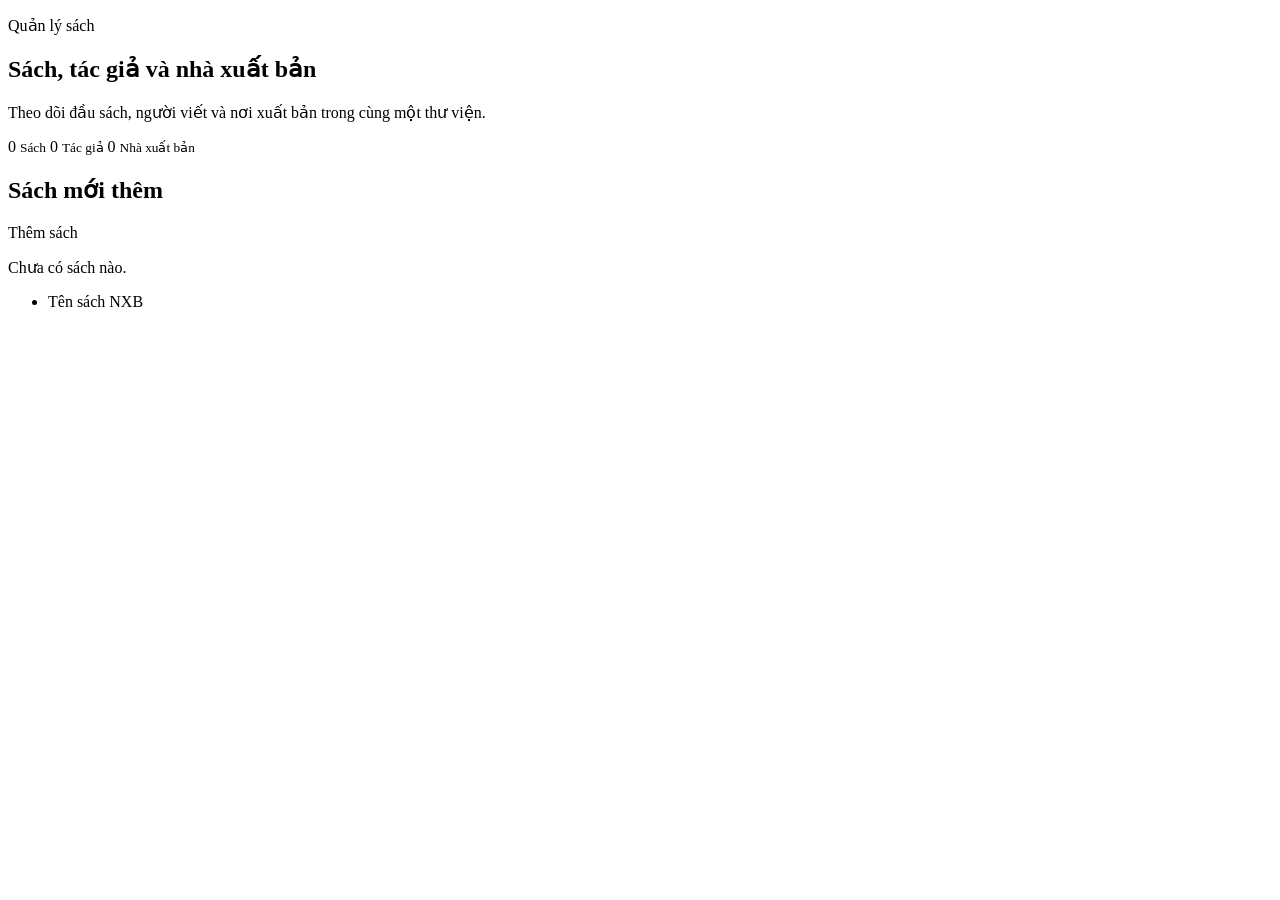
<file: src/main/resources/templates/index.html>
<!DOCTYPE html>
<html lang="vi" xmlns:th="http://www.thymeleaf.org">
<head th:replace="~{fragments/layout :: head(${pageTitle})}"></head>
<body>
<header th:replace="~{fragments/layout :: header}"></header>
<main id="content" class="container">
    <div th:replace="~{fragments/layout :: alerts}"></div>
    <section class="hero">
        <p class="eyebrow">Quản lý sách</p>
        <h1>Sách, tác giả và nhà xuất bản</h1>
        <p class="lead">Theo dõi đầu sách, người viết và nơi xuất bản trong cùng một thư viện.</p>
    </section>

    <section class="stats" aria-label="Thống kê">
        <a class="stat" th:href="@{/books}">
            <span th:text="${bookCount}">0</span>
            <small>Sách</small>
        </a>
        <a class="stat" th:href="@{/authors}">
            <span th:text="${authorCount}">0</span>
            <small>Tác giả</small>
        </a>
        <a class="stat" th:href="@{/publishers}">
            <span th:text="${publisherCount}">0</span>
            <small>Nhà xuất bản</small>
        </a>
    </section>

    <section class="panel">
        <div class="panel-head">
            <h2>Sách mới thêm</h2>
            <a class="btn" th:href="@{/books/new}">Thêm sách</a>
        </div>
        <p class="empty" th:if="${books.isEmpty()}">Chưa có sách nào.</p>
        <ul class="recent" th:if="${!books.isEmpty()}">
            <li th:each="book : ${books}">
                <a th:href="@{/books/{id}(id=${book.id})}" th:text="${book.name}">Tên sách</a>
                <span th:text="${book.publisher != null ? book.publisher.name : 'Chưa có nhà xuất bản'}">NXB</span>
            </li>
        </ul>
    </section>
</main>
</body>
</html>
</file>
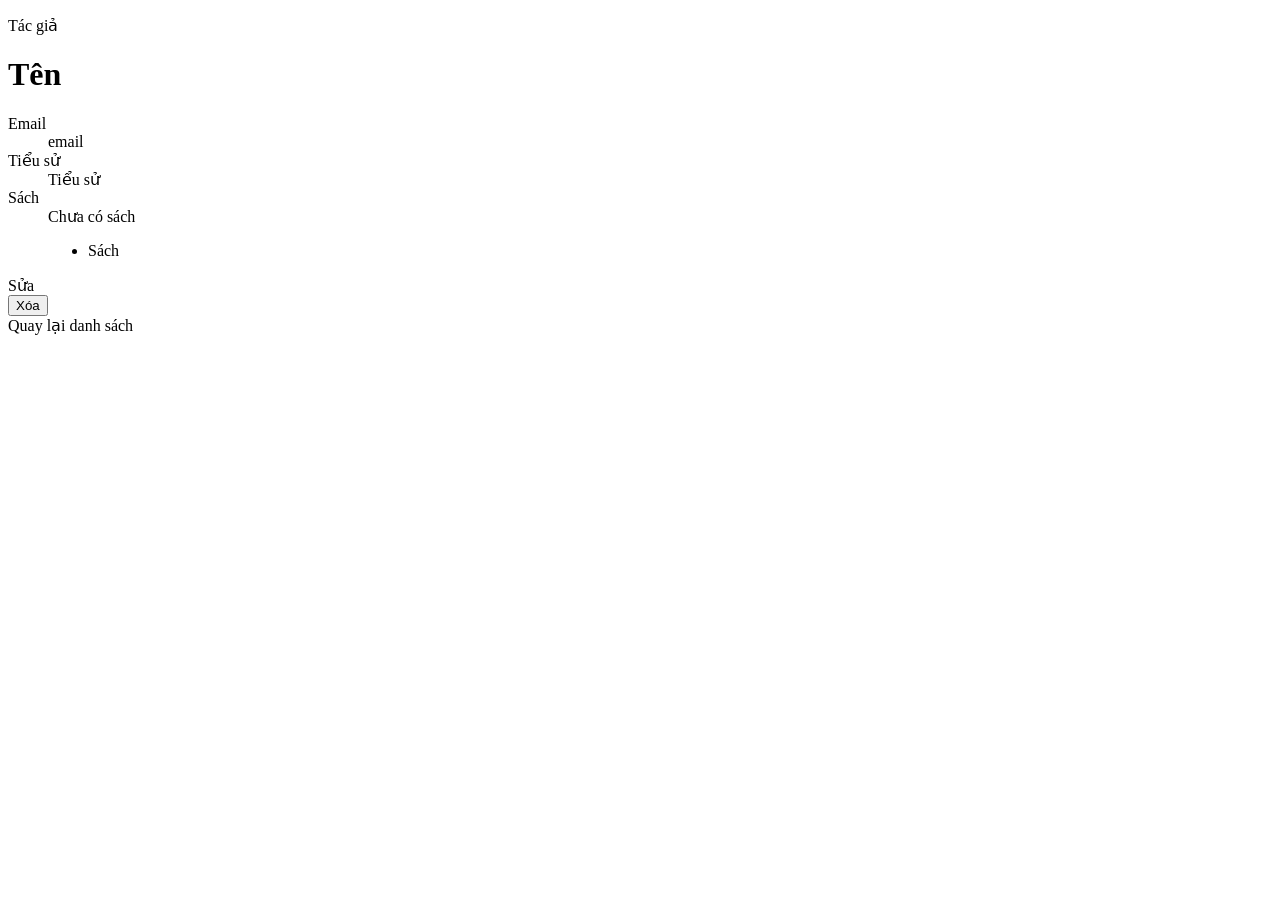
<file: src/main/resources/templates/authors/detail.html>
<!DOCTYPE html>
<html lang="vi" xmlns:th="http://www.thymeleaf.org">
<head th:replace="~{fragments/layout :: head(${pageTitle})}"></head>
<body>
<header th:replace="~{fragments/layout :: header}"></header>
<main id="content" class="container narrow">
    <div th:replace="~{fragments/layout :: alerts}"></div>
    <p class="eyebrow">Tác giả</p>
    <h1 th:text="${author.name}">Tên</h1>
    <dl class="detail">
        <div>
            <dt>Email</dt>
            <dd><a th:href="'mailto:' + ${author.email}" th:text="${author.email}">email</a></dd>
        </div>
        <div>
            <dt>Tiểu sử</dt>
            <dd th:text="${author.authorProfile != null ? author.authorProfile.bio : 'Chưa có tiểu sử'}">Tiểu sử</dd>
        </div>
        <div>
            <dt>Sách</dt>
            <dd>
                <span th:if="${author.books == null or author.books.isEmpty()}">Chưa có sách</span>
                <ul th:if="${author.books != null and !author.books.isEmpty()}">
                    <li th:each="book : ${author.books}">
                        <a th:href="@{/books/{id}(id=${book.id})}" th:text="${book.name}">Sách</a>
                    </li>
                </ul>
            </dd>
        </div>
    </dl>
    <div class="form-actions">
        <a class="btn" th:href="@{/authors/{id}/edit(id=${author.id})}">Sửa</a>
        <form th:action="@{/authors/{id}/delete(id=${author.id})}" method="post" onsubmit="return confirm('Xóa tác giả này? Các sách vẫn được giữ lại.');">
            <button type="submit" class="btn danger">Xóa</button>
        </form>
        <a th:href="@{/authors}">Quay lại danh sách</a>
    </div>
</main>
</body>
</html>
</file>
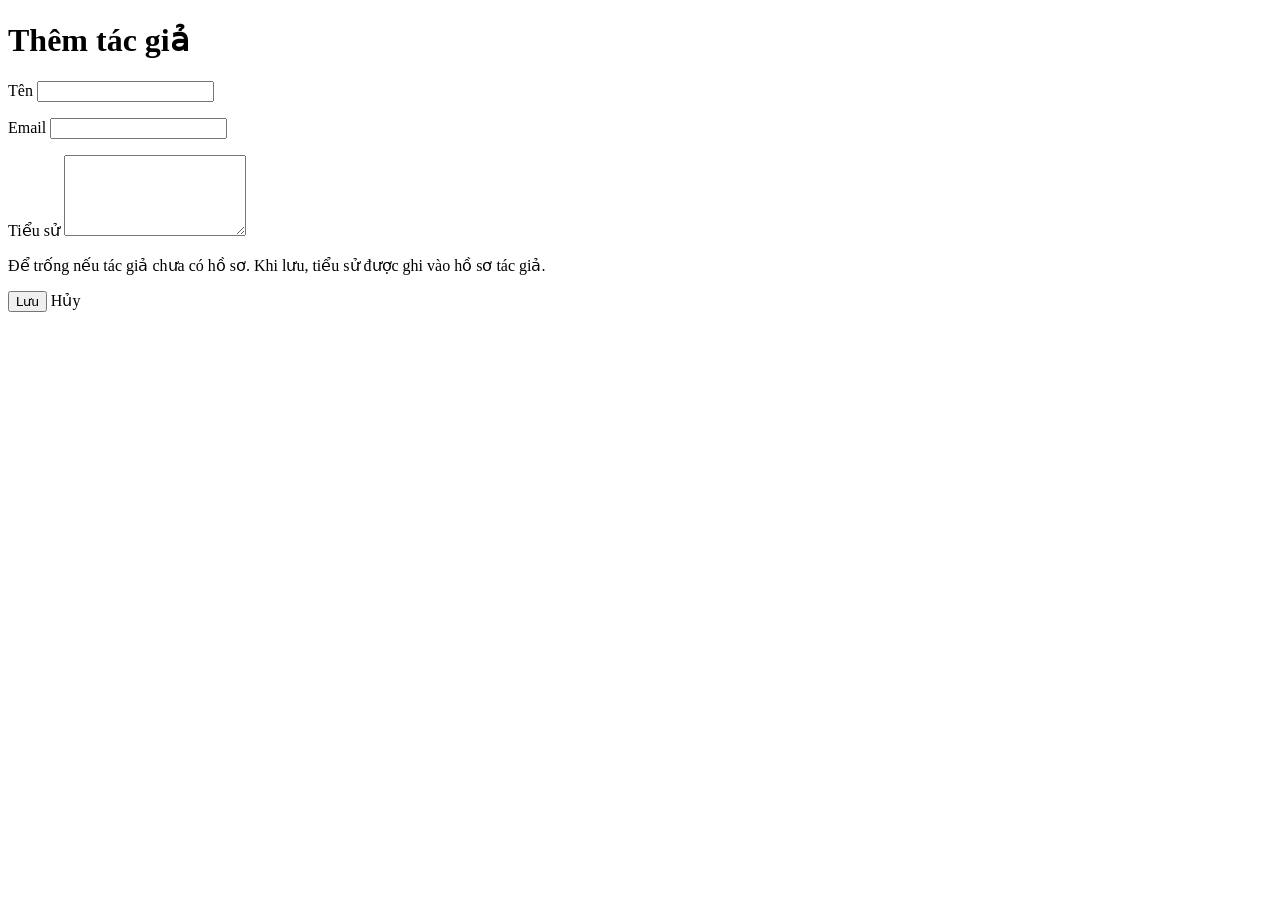
<file: src/main/resources/templates/authors/form.html>
<!DOCTYPE html>
<html lang="vi" xmlns:th="http://www.thymeleaf.org">
<head th:replace="~{fragments/layout :: head(${pageTitle})}"></head>
<body>
<header th:replace="~{fragments/layout :: header}"></header>
<main id="content" class="container narrow">
    <div th:replace="~{fragments/layout :: alerts}"></div>
    <h1 th:text="${pageTitle}">Thêm tác giả</h1>
    <form class="card" th:action="@{/authors}" th:object="${authorForm}" method="post">
        <input type="hidden" th:field="*{id}">
        <label for="name">Tên</label>
        <input id="name" type="text" th:field="*{name}" th:classappend="${#fields.hasErrors('name')} ? 'invalid'" required>
        <p class="field-error" th:if="${#fields.hasErrors('name')}" th:errors="*{name}"></p>

        <label for="email">Email</label>
        <input id="email" type="email" th:field="*{email}" th:classappend="${#fields.hasErrors('email')} ? 'invalid'" required>
        <p class="field-error" th:if="${#fields.hasErrors('email')}" th:errors="*{email}"></p>

        <label for="bio">Tiểu sử</label>
        <textarea id="bio" rows="5" th:field="*{bio}" th:classappend="${#fields.hasErrors('bio')} ? 'invalid'"></textarea>
        <p class="hint">Để trống nếu tác giả chưa có hồ sơ. Khi lưu, tiểu sử được ghi vào hồ sơ tác giả.</p>
        <p class="field-error" th:if="${#fields.hasErrors('bio')}" th:errors="*{bio}"></p>

        <div class="form-actions">
            <button type="submit" class="btn">Lưu</button>
            <a th:href="@{/authors}">Hủy</a>
        </div>
    </form>
</main>
</body>
</html>
</file>
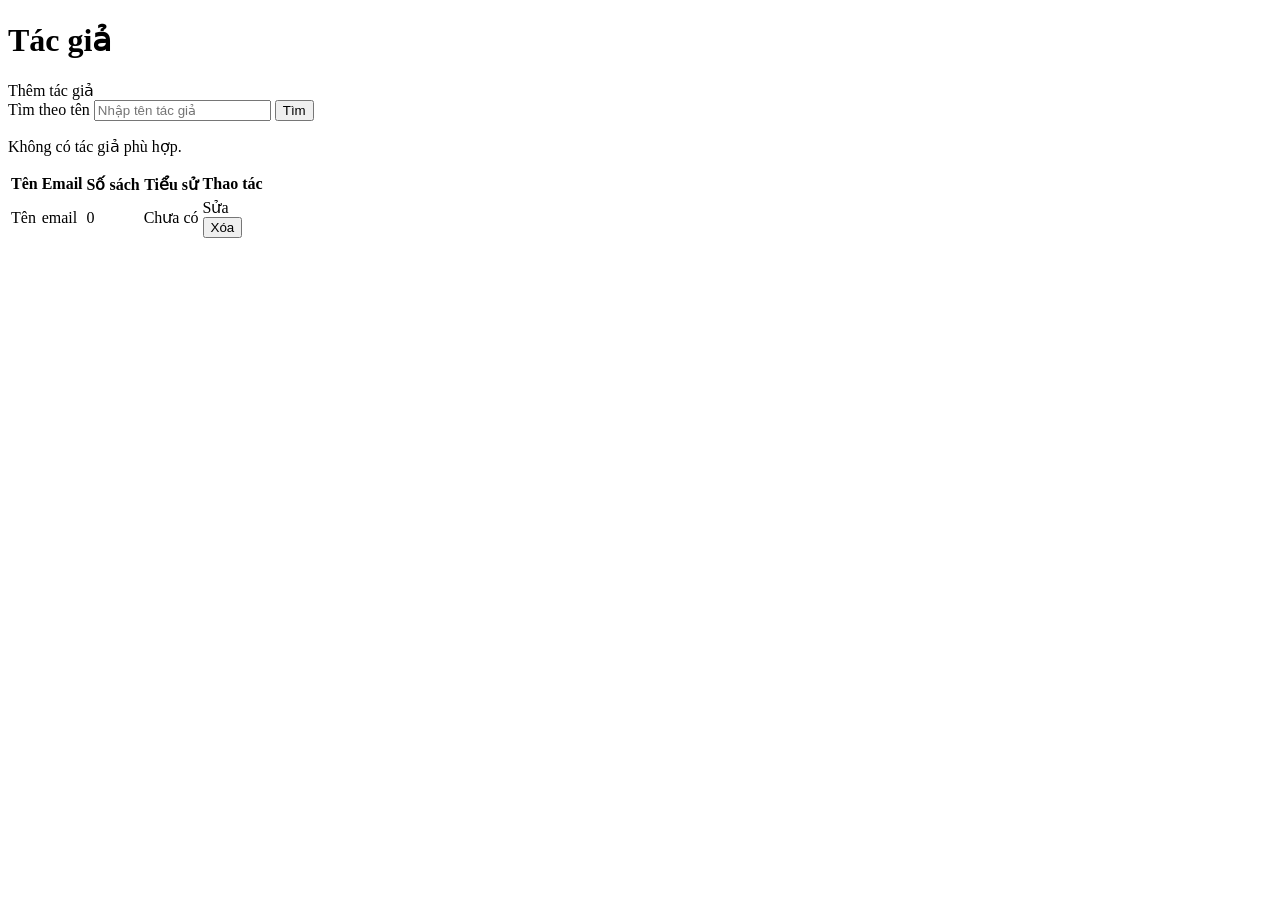
<file: src/main/resources/templates/authors/list.html>
<!DOCTYPE html>
<html lang="vi" xmlns:th="http://www.thymeleaf.org">
<head th:replace="~{fragments/layout :: head(${pageTitle})}"></head>
<body>
<header th:replace="~{fragments/layout :: header}"></header>
<main id="content" class="container">
    <div th:replace="~{fragments/layout :: alerts}"></div>
    <div class="panel-head">
        <h1>Tác giả</h1>
        <a class="btn" th:href="@{/authors/new}">Thêm tác giả</a>
    </div>
    <form class="search" th:action="@{/authors}" method="get">
        <label for="q">Tìm theo tên</label>
        <input id="q" type="search" name="q" th:value="${keyword}" placeholder="Nhập tên tác giả">
        <button type="submit">Tìm</button>
    </form>
    <p class="empty" th:if="${authors.isEmpty()}">Không có tác giả phù hợp.</p>
    <div class="table-wrap" th:if="${!authors.isEmpty()}">
        <table>
            <thead>
            <tr>
                <th>Tên</th>
                <th>Email</th>
                <th>Số sách</th>
                <th>Tiểu sử</th>
                <th>Thao tác</th>
            </tr>
            </thead>
            <tbody>
            <tr th:each="author : ${authors}">
                <td><a th:href="@{/authors/{id}(id=${author.id})}" th:text="${author.name}">Tên</a></td>
                <td th:text="${author.email}">email</td>
                <td th:text="${author.books != null ? author.books.size() : 0}">0</td>
                <td th:text="${author.authorProfile != null ? 'Đã có' : 'Chưa có'}">Chưa có</td>
                <td class="actions">
                    <a th:href="@{/authors/{id}/edit(id=${author.id})}">Sửa</a>
                    <form th:action="@{/authors/{id}/delete(id=${author.id})}" method="post" onsubmit="return confirm('Xóa tác giả này? Các sách vẫn được giữ lại.');">
                        <button type="submit" class="link danger">Xóa</button>
                    </form>
                </td>
            </tr>
            </tbody>
        </table>
    </div>
</main>
</body>
</html>
</file>
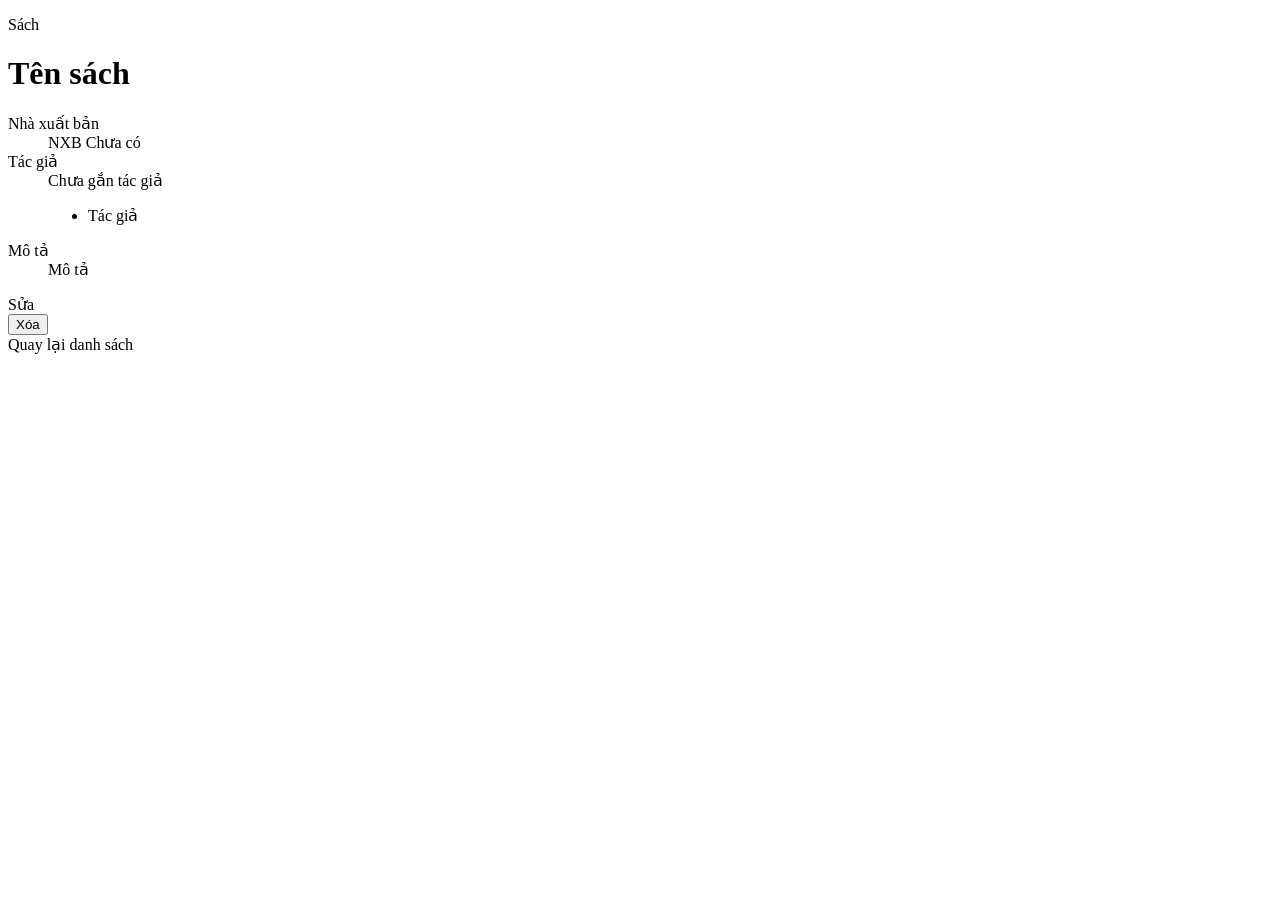
<file: src/main/resources/templates/books/detail.html>
<!DOCTYPE html>
<html lang="vi" xmlns:th="http://www.thymeleaf.org">
<head th:replace="~{fragments/layout :: head(${pageTitle})}"></head>
<body>
<header th:replace="~{fragments/layout :: header}"></header>
<main id="content" class="container narrow">
    <div th:replace="~{fragments/layout :: alerts}"></div>
    <p class="eyebrow">Sách</p>
    <h1 th:text="${book.name}">Tên sách</h1>
    <dl class="detail">
        <div>
            <dt>Nhà xuất bản</dt>
            <dd>
                <a th:if="${book.publisher != null}" th:href="@{/publishers/{id}(id=${book.publisher.id})}" th:text="${book.publisher.name}">NXB</a>
                <span th:if="${book.publisher == null}">Chưa có</span>
            </dd>
        </div>
        <div>
            <dt>Tác giả</dt>
            <dd>
                <span th:if="${book.authors == null or book.authors.isEmpty()}">Chưa gắn tác giả</span>
                <ul th:if="${book.authors != null and !book.authors.isEmpty()}">
                    <li th:each="author : ${book.authors}">
                        <a th:href="@{/authors/{id}(id=${author.id})}" th:text="${author.name}">Tác giả</a>
                    </li>
                </ul>
            </dd>
        </div>
        <div>
            <dt>Mô tả</dt>
            <dd th:text="${book.description != null and !#strings.isEmpty(book.description) ? book.description : 'Chưa có mô tả'}">Mô tả</dd>
        </div>
    </dl>
    <div class="form-actions">
        <a class="btn" th:href="@{/books/{id}/edit(id=${book.id})}">Sửa</a>
        <form th:action="@{/books/{id}/delete(id=${book.id})}" method="post" onsubmit="return confirm('Xóa sách này?');">
            <button type="submit" class="btn danger">Xóa</button>
        </form>
        <a th:href="@{/books}">Quay lại danh sách</a>
    </div>
</main>
</body>
</html>
</file>
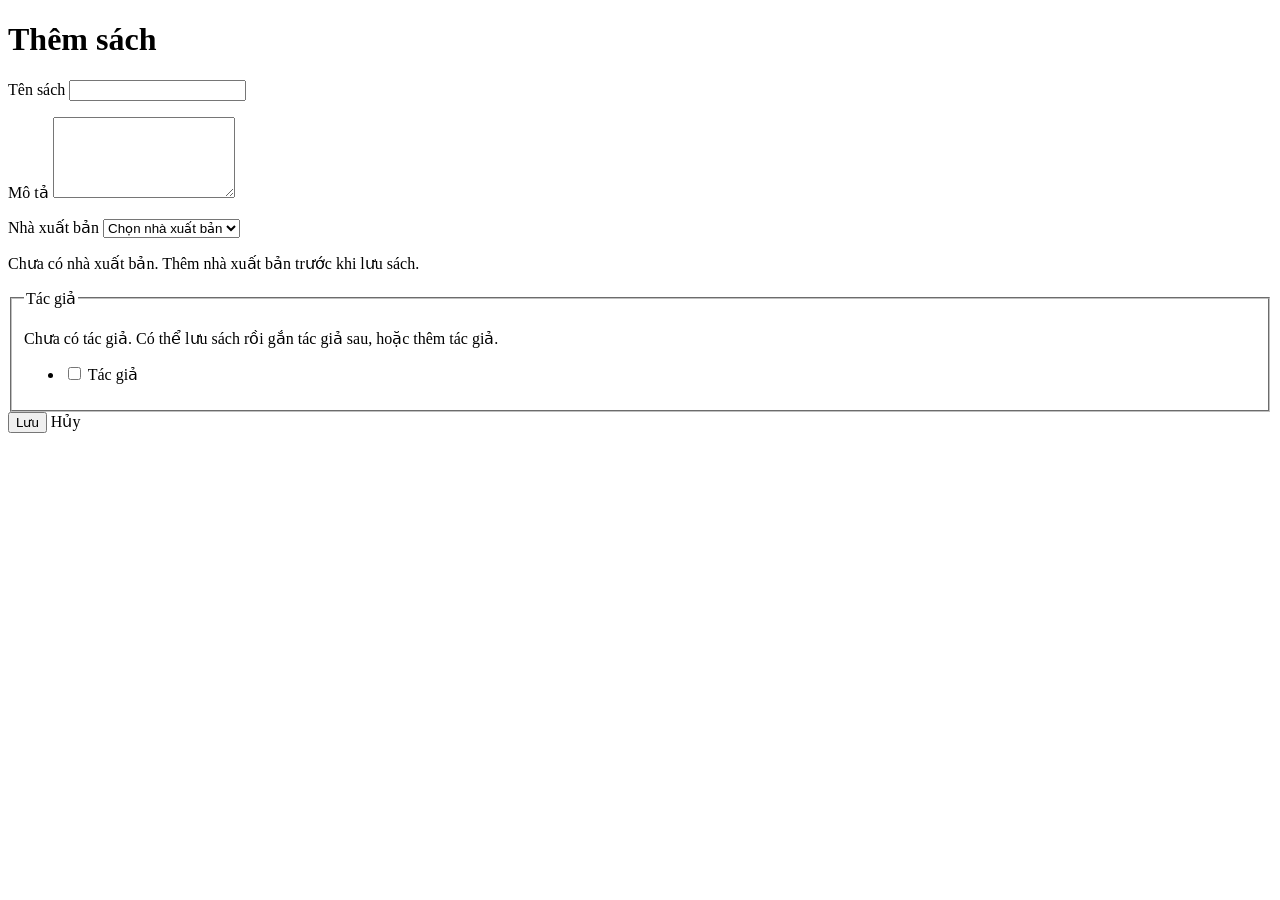
<file: src/main/resources/templates/books/form.html>
<!DOCTYPE html>
<html lang="vi" xmlns:th="http://www.thymeleaf.org">
<head th:replace="~{fragments/layout :: head(${pageTitle})}"></head>
<body>
<header th:replace="~{fragments/layout :: header}"></header>
<main id="content" class="container narrow">
    <div th:replace="~{fragments/layout :: alerts}"></div>
    <h1 th:text="${pageTitle}">Thêm sách</h1>
    <form class="card" th:action="@{/books}" th:object="${bookForm}" method="post">
        <input type="hidden" th:field="*{id}">
        <label for="name">Tên sách</label>
        <input id="name" type="text" th:field="*{name}" th:classappend="${#fields.hasErrors('name')} ? 'invalid'" required>
        <p class="field-error" th:if="${#fields.hasErrors('name')}" th:errors="*{name}"></p>

        <label for="description">Mô tả</label>
        <textarea id="description" rows="5" th:field="*{description}" th:classappend="${#fields.hasErrors('description')} ? 'invalid'"></textarea>
        <p class="field-error" th:if="${#fields.hasErrors('description')}" th:errors="*{description}"></p>

        <label for="publisherId">Nhà xuất bản</label>
        <select id="publisherId" th:field="*{publisherId}" th:classappend="${#fields.hasErrors('publisherId')} ? 'invalid'" required>
            <option value="">Chọn nhà xuất bản</option>
            <option th:each="publisher : ${publishers}" th:value="${publisher.id}" th:text="${publisher.name}">NXB</option>
        </select>
        <p class="field-error" th:if="${#fields.hasErrors('publisherId')}" th:errors="*{publisherId}"></p>
        <p class="hint" th:if="${publishers.isEmpty()}">Chưa có nhà xuất bản. <a th:href="@{/publishers/new}">Thêm nhà xuất bản</a> trước khi lưu sách.</p>

        <fieldset>
            <legend>Tác giả</legend>
            <p class="hint" th:if="${authors.isEmpty()}">Chưa có tác giả. Có thể lưu sách rồi gắn tác giả sau, hoặc <a th:href="@{/authors/new}">thêm tác giả</a>.</p>
            <ul class="checks">
                <li th:each="author : ${authors}">
                    <input type="checkbox" th:field="*{authorIds}" th:value="${author.id}">
                    <label th:for="${#ids.prev('authorIds')}" th:text="${author.name}">Tác giả</label>
                </li>
            </ul>
        </fieldset>

        <div class="form-actions">
            <button type="submit" class="btn">Lưu</button>
            <a th:href="@{/books}">Hủy</a>
        </div>
    </form>
</main>
</body>
</html>
</file>
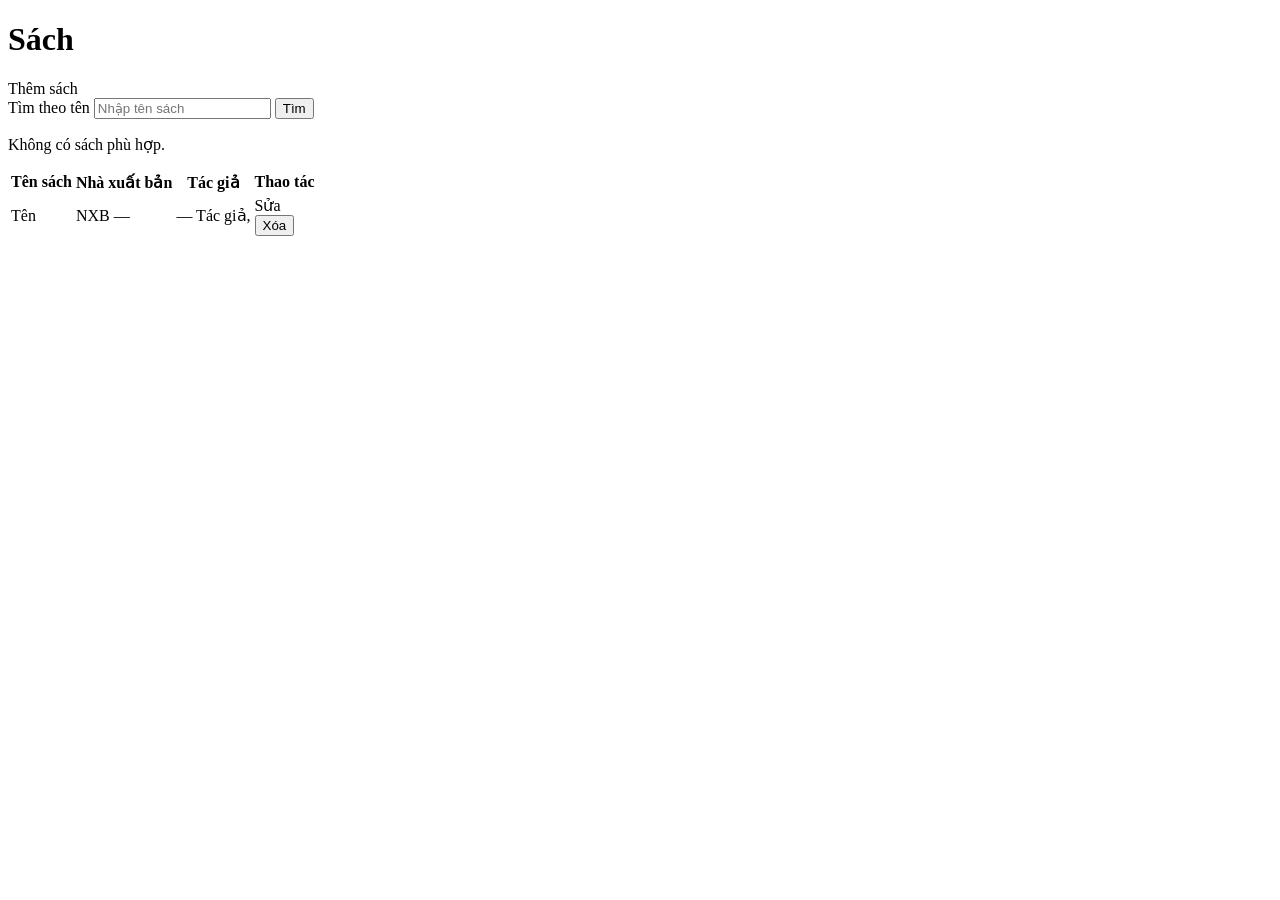
<file: src/main/resources/templates/books/list.html>
<!DOCTYPE html>
<html lang="vi" xmlns:th="http://www.thymeleaf.org">
<head th:replace="~{fragments/layout :: head(${pageTitle})}"></head>
<body>
<header th:replace="~{fragments/layout :: header}"></header>
<main id="content" class="container">
    <div th:replace="~{fragments/layout :: alerts}"></div>
    <div class="panel-head">
        <h1>Sách</h1>
        <a class="btn" th:href="@{/books/new}">Thêm sách</a>
    </div>
    <form class="search" th:action="@{/books}" method="get">
        <label for="q">Tìm theo tên</label>
        <input id="q" type="search" name="q" th:value="${keyword}" placeholder="Nhập tên sách">
        <button type="submit">Tìm</button>
    </form>
    <p class="empty" th:if="${books.isEmpty()}">Không có sách phù hợp.</p>
    <div class="table-wrap" th:if="${!books.isEmpty()}">
        <table>
            <thead>
            <tr>
                <th>Tên sách</th>
                <th>Nhà xuất bản</th>
                <th>Tác giả</th>
                <th>Thao tác</th>
            </tr>
            </thead>
            <tbody>
            <tr th:each="book : ${books}">
                <td><a th:href="@{/books/{id}(id=${book.id})}" th:text="${book.name}">Tên</a></td>
                <td>
                    <a th:if="${book.publisher != null}" th:href="@{/publishers/{id}(id=${book.publisher.id})}" th:text="${book.publisher.name}">NXB</a>
                    <span th:if="${book.publisher == null}">—</span>
                </td>
                <td>
                    <span th:if="${book.authors == null or book.authors.isEmpty()}">—</span>
                    <span th:each="author, stat : ${book.authors}">
                        <a th:href="@{/authors/{id}(id=${author.id})}" th:text="${author.name}">Tác giả</a><span th:if="${!stat.last}">, </span>
                    </span>
                </td>
                <td class="actions">
                    <a th:href="@{/books/{id}/edit(id=${book.id})}">Sửa</a>
                    <form th:action="@{/books/{id}/delete(id=${book.id})}" method="post" onsubmit="return confirm('Xóa sách này?');">
                        <button type="submit" class="link danger">Xóa</button>
                    </form>
                </td>
            </tr>
            </tbody>
        </table>
    </div>
</main>
</body>
</html>
</file>
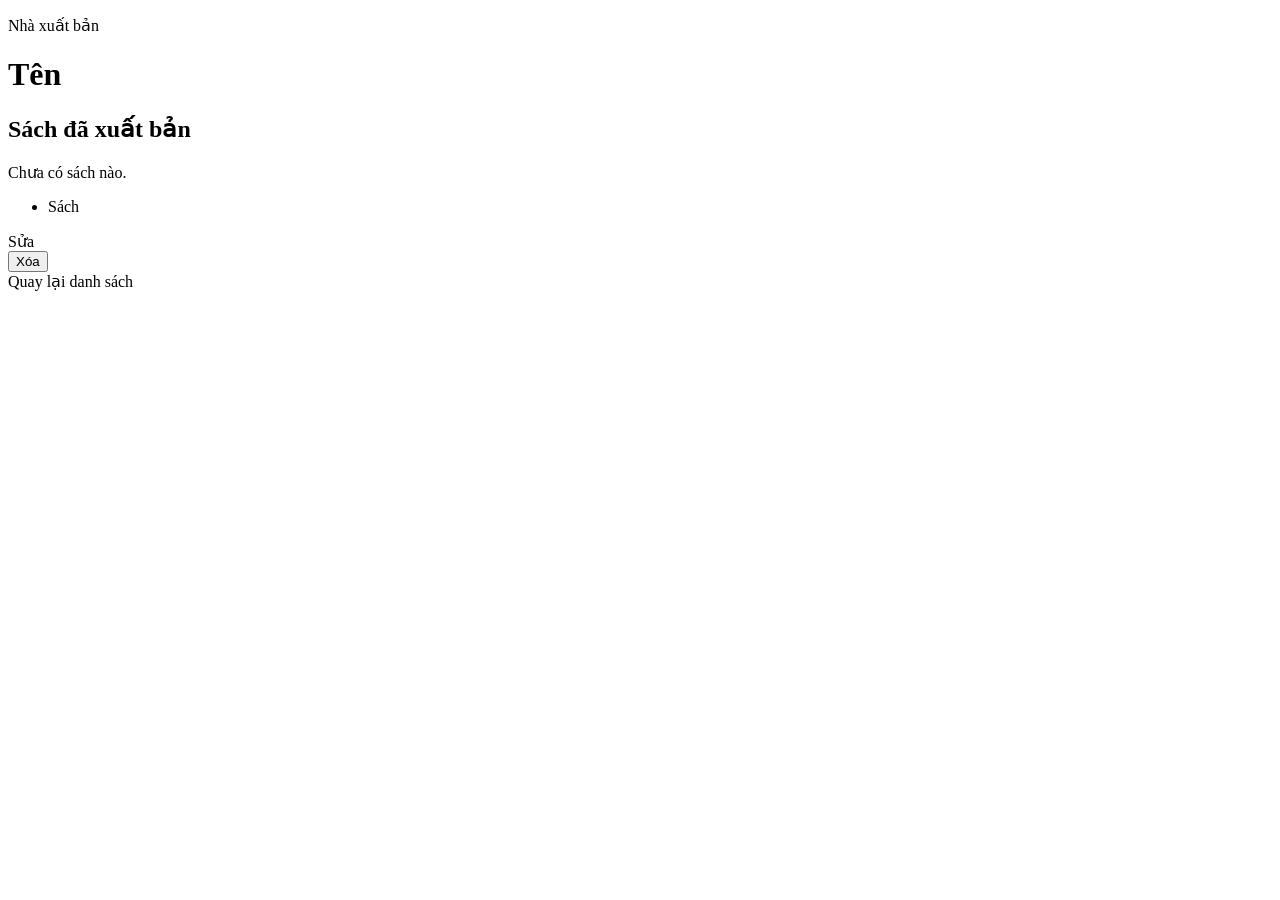
<file: src/main/resources/templates/publishers/detail.html>
<!DOCTYPE html>
<html lang="vi" xmlns:th="http://www.thymeleaf.org">
<head th:replace="~{fragments/layout :: head(${pageTitle})}"></head>
<body>
<header th:replace="~{fragments/layout :: header}"></header>
<main id="content" class="container narrow">
    <div th:replace="~{fragments/layout :: alerts}"></div>
    <p class="eyebrow">Nhà xuất bản</p>
    <h1 th:text="${publisher.name}">Tên</h1>
    <h2>Sách đã xuất bản</h2>
    <p class="empty" th:if="${books.isEmpty()}">Chưa có sách nào.</p>
    <ul class="recent" th:if="${!books.isEmpty()}">
        <li th:each="book : ${books}">
            <a th:href="@{/books/{id}(id=${book.id})}" th:text="${book.name}">Sách</a>
        </li>
    </ul>
    <div class="form-actions">
        <a class="btn" th:href="@{/publishers/{id}/edit(id=${publisher.id})}">Sửa</a>
        <form th:action="@{/publishers/{id}/delete(id=${publisher.id})}" method="post" onsubmit="return confirm('Xóa nhà xuất bản này?');">
            <button type="submit" class="btn danger">Xóa</button>
        </form>
        <a th:href="@{/publishers}">Quay lại danh sách</a>
    </div>
</main>
</body>
</html>
</file>
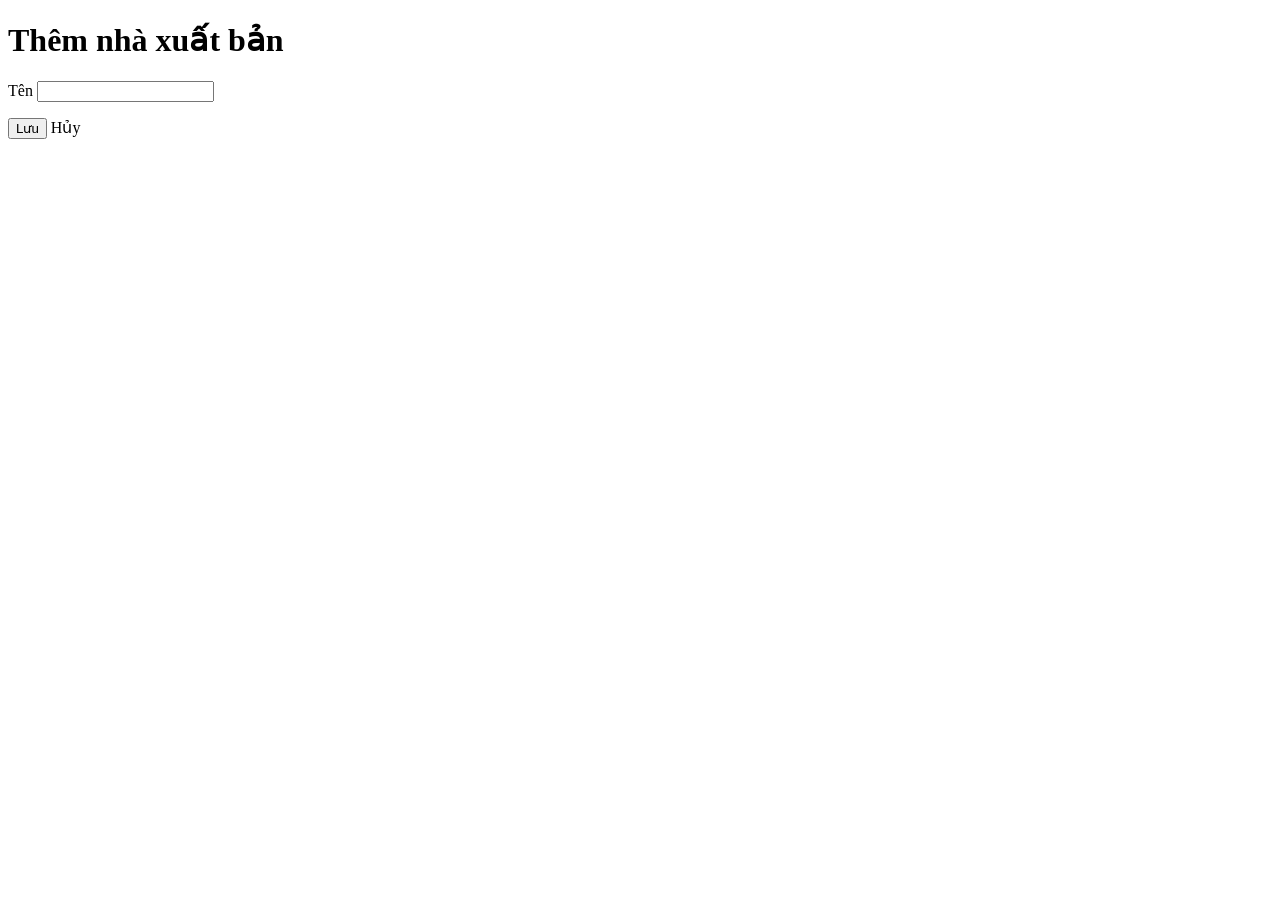
<file: src/main/resources/templates/publishers/form.html>
<!DOCTYPE html>
<html lang="vi" xmlns:th="http://www.thymeleaf.org">
<head th:replace="~{fragments/layout :: head(${pageTitle})}"></head>
<body>
<header th:replace="~{fragments/layout :: header}"></header>
<main id="content" class="container narrow">
    <div th:replace="~{fragments/layout :: alerts}"></div>
    <h1 th:text="${pageTitle}">Thêm nhà xuất bản</h1>
    <form class="card" th:action="@{/publishers}" th:object="${publisherForm}" method="post">
        <input type="hidden" th:field="*{id}">
        <label for="name">Tên</label>
        <input id="name" type="text" th:field="*{name}" th:classappend="${#fields.hasErrors('name')} ? 'invalid'" required>
        <p class="field-error" th:if="${#fields.hasErrors('name')}" th:errors="*{name}"></p>
        <div class="form-actions">
            <button type="submit" class="btn">Lưu</button>
            <a th:href="@{/publishers}">Hủy</a>
        </div>
    </form>
</main>
</body>
</html>
</file>
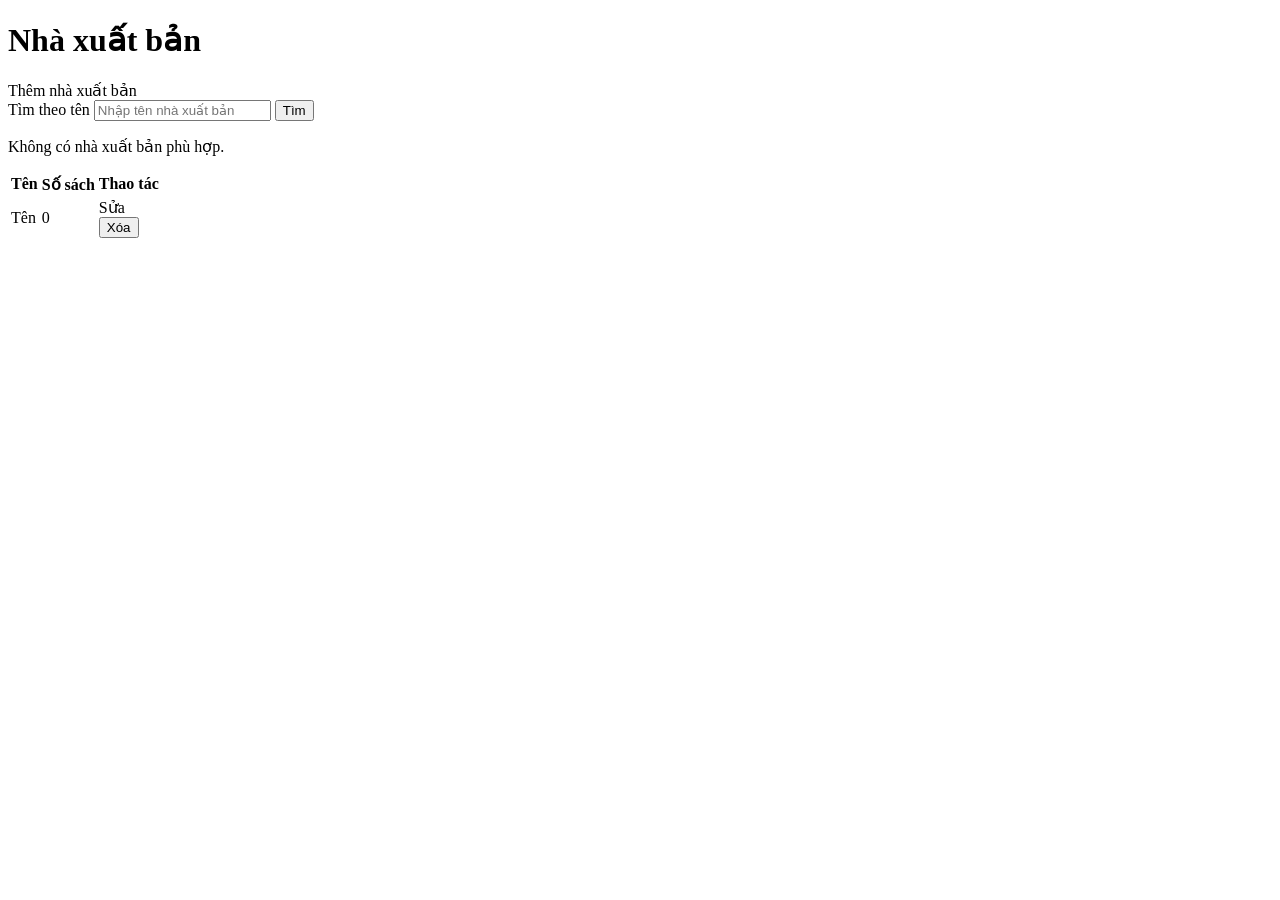
<file: src/main/resources/templates/publishers/list.html>
<!DOCTYPE html>
<html lang="vi" xmlns:th="http://www.thymeleaf.org">
<head th:replace="~{fragments/layout :: head(${pageTitle})}"></head>
<body>
<header th:replace="~{fragments/layout :: header}"></header>
<main id="content" class="container">
    <div th:replace="~{fragments/layout :: alerts}"></div>
    <div class="panel-head">
        <h1>Nhà xuất bản</h1>
        <a class="btn" th:href="@{/publishers/new}">Thêm nhà xuất bản</a>
    </div>
    <form class="search" th:action="@{/publishers}" method="get">
        <label for="q">Tìm theo tên</label>
        <input id="q" type="search" name="q" th:value="${keyword}" placeholder="Nhập tên nhà xuất bản">
        <button type="submit">Tìm</button>
    </form>
    <p class="empty" th:if="${publishers.isEmpty()}">Không có nhà xuất bản phù hợp.</p>
    <div class="table-wrap" th:if="${!publishers.isEmpty()}">
        <table>
            <thead>
            <tr>
                <th>Tên</th>
                <th>Số sách</th>
                <th>Thao tác</th>
            </tr>
            </thead>
            <tbody>
            <tr th:each="publisher : ${publishers}">
                <td><a th:href="@{/publishers/{id}(id=${publisher.id})}" th:text="${publisher.name}">Tên</a></td>
                <td th:text="${bookCounts[publisher.id] != null ? bookCounts[publisher.id] : 0}">0</td>
                <td class="actions">
                    <a th:href="@{/publishers/{id}/edit(id=${publisher.id})}">Sửa</a>
                    <form th:action="@{/publishers/{id}/delete(id=${publisher.id})}" method="post" onsubmit="return confirm('Xóa nhà xuất bản này?');">
                        <button type="submit" class="link danger">Xóa</button>
                    </form>
                </td>
            </tr>
            </tbody>
        </table>
    </div>
</main>
</body>
</html>
</file>
